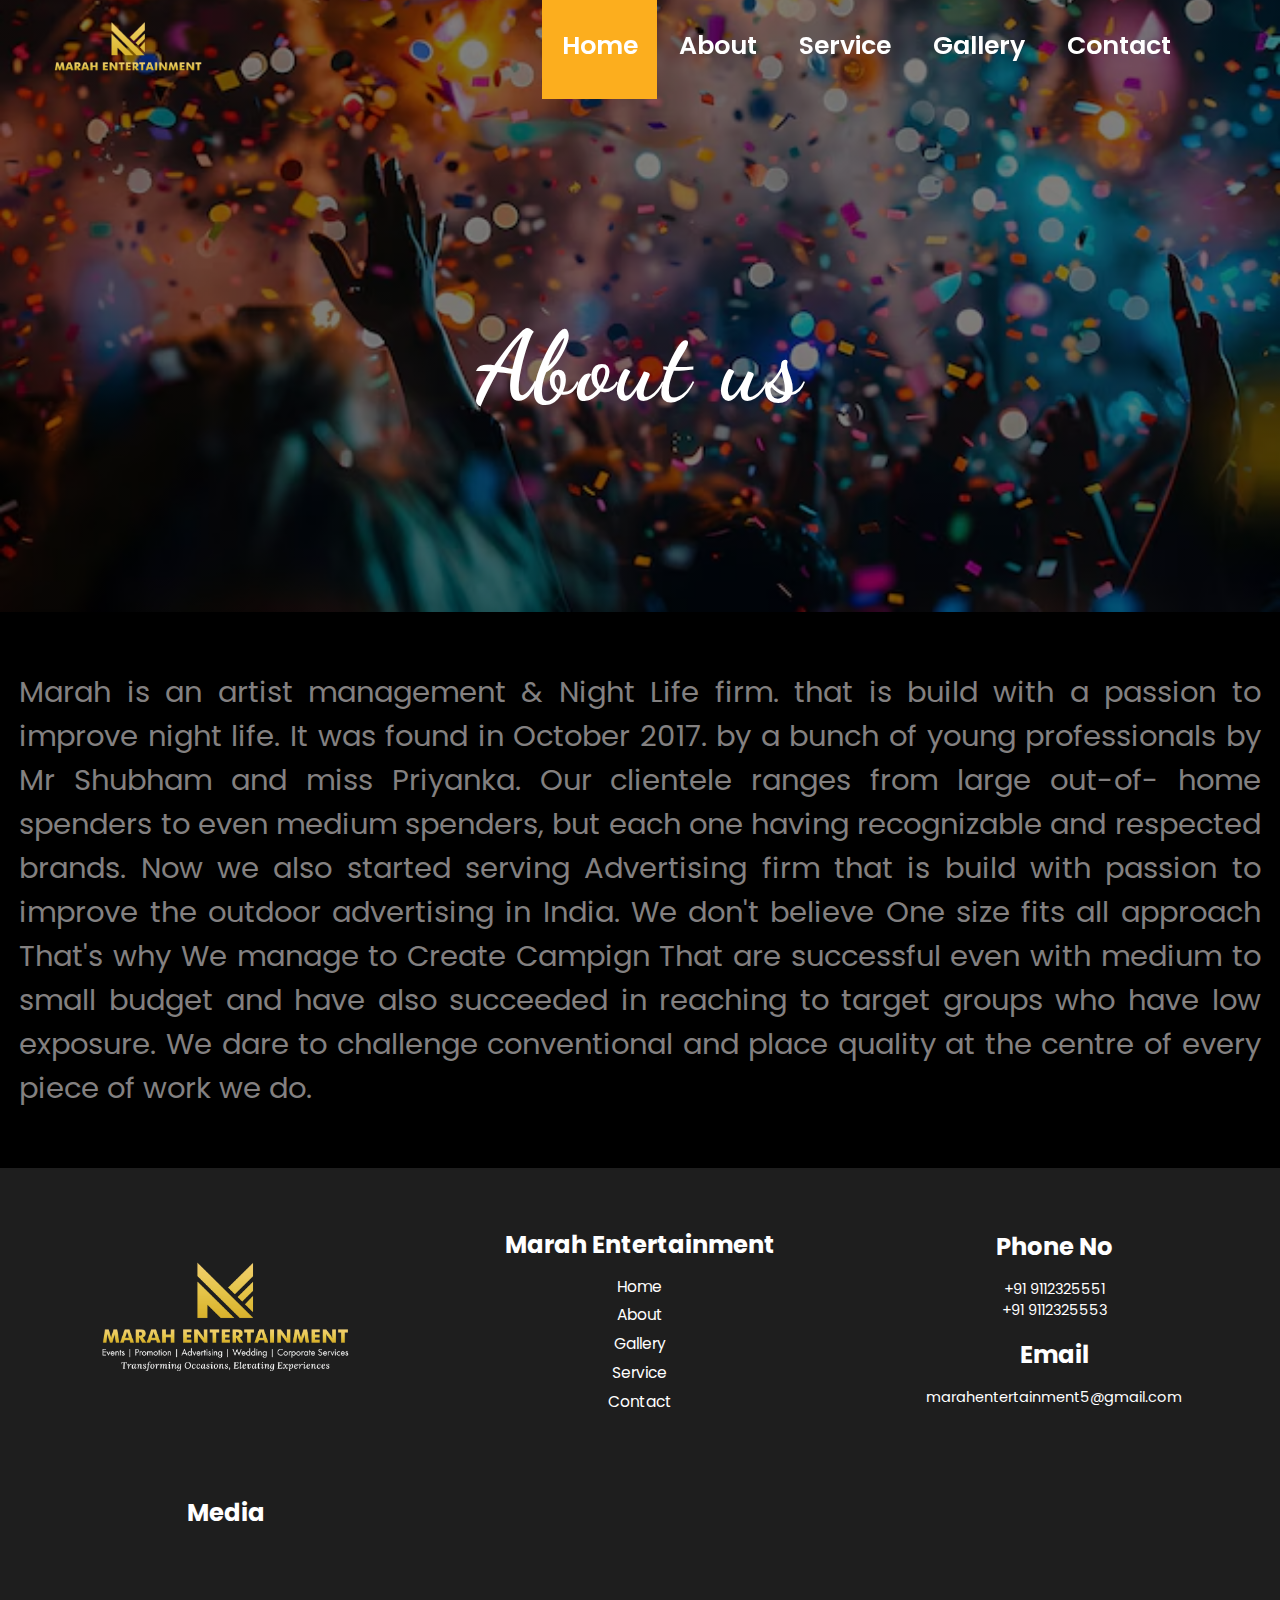
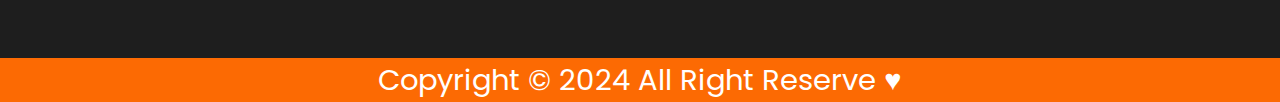
<file: about.html>
<!DOCTYPE html>
<html lang="en">

<head>
    <meta charset="UTF-8">
    <meta name="viewport" content="width=device-width, initial-scale=1.0">
    <title>Marah Entertainment</title>
    <link rel="stylesheet" href="about.css">
    <link rel="stylesheet" href="https://cdnjs.cloudflare.com/ajax/libs/font-awesome/6.7.1/css/all.min.css"
        integrity="sha512-5Hs3dF2AEPkpNAR7UiOHba+lRSJNeM2ECkwxUIxC1Q/FLycGTbNapWXB4tP889k5T5Ju8fs4b1P5z/iB4nMfSQ=="
        crossorigin="anonymous" referrerpolicy="no-referrer" />
</head>

<body>
    <!-- header with slider -->
    <section id="home">
        <div class="png">
            <header>
                <div class="logo"><img src="photo/logo3.png" alt=""></div>
                <nav id="nav">
                    <ul>
                        <li id="ola"><a href="/index.html">Home</a></li>
                        <li id="ola1"><a href="/about.html">About</a></li>
                        <li id="ola1"><a href="/service.html">Service<a></li>
                        <li id="ola1"><a href="/gallery.html">Gallery</a></li>
                        <li id="ola1"><a href="/contact.html">Contact</a></li>
                        <li class="menu-icon">
                            <i class="fa-solid fa-bars"></i>
                        </li>
                    </ul>
                </nav>
            </header>

            <div class="dropdown-menu">
                <li><a href="/index.html">Home</a> </li>
                <li> <a href="/about.html">About</a> </li>
                <li><a href="/gallery.html">Gallery</a> </li>
                <li><a href="/service.html">Service</a> </li>
                <li><a href="/contact.html">Contact</a> </li>
            </div>

            <div class="content">
                <h1>About us</h1>
            </div>
        </div>
    </section>

    <section id="about">
        <div class="info">
            Marah is an artist management & Night Life firm. that is build with a passion to improve night life.
            It was found in October 2017. by a bunch of young professionals by Mr Shubham and miss Priyanka. Our
            clientele
            ranges from large out-of- home spenders to even medium spenders, but each one having
            recognizable and respected brands. Now we also started serving Advertising firm that is build with passion
            to improve the outdoor advertising in India.
            We don't believe One size fits all approach That's why We manage to Create Campign
            That are successful even with medium to small budget and have also succeeded in reaching to target groups
            who have low exposure. We dare to challenge conventional and place quality at the centre of every piece of
            work we do.
        </div>
    </section>

    <!-- footer  -->

    <section id="footer">
        <div class="footer-slide">
            <div id="list" class="footer-logo">
                <img src="photo/logo2.png" alt="">
            </div>
            <div id="list" class="list">
                <h1>Marah Entertainment</h1>
                <ul>
                    <li><a href="/index.html">Home</a> </li>
                    <li> <a href="/about.html">About</a> </li>
                    <li><a href="/gallery.html">Gallery</a> </li>
                    <li><a href="/service.html">Service</a> </li>
                    <li><a href="/contact.html">Contact</a> </li>
                </ul>
            </div>
            <div id="list" class="address">
                <h1>Phone No</h1>
                <p>+91 9112325551 <br> +91 9112325553</p>
                <h1>Email</h1>
                <p>marahentertainment5@gmail.com</p>
            </div>
            <div id="list" class="footer-icon">
                <h1>Media</h1>
                <div class="i"> <a href="
                        "><i class="fa-brands fa-instagram"></i></a> <br>
                    <a href="
                        "><i class="fa-brands fa-facebook"></i></a>
                </div>
            </div>
        </div>
        <p id="copy">Copyright &copy; 2024 All Right Reserve &hearts;</p>
    </section>

    <!-- javaScript -->
    <script src="event.js"></script>
</body>

</html>
</file>
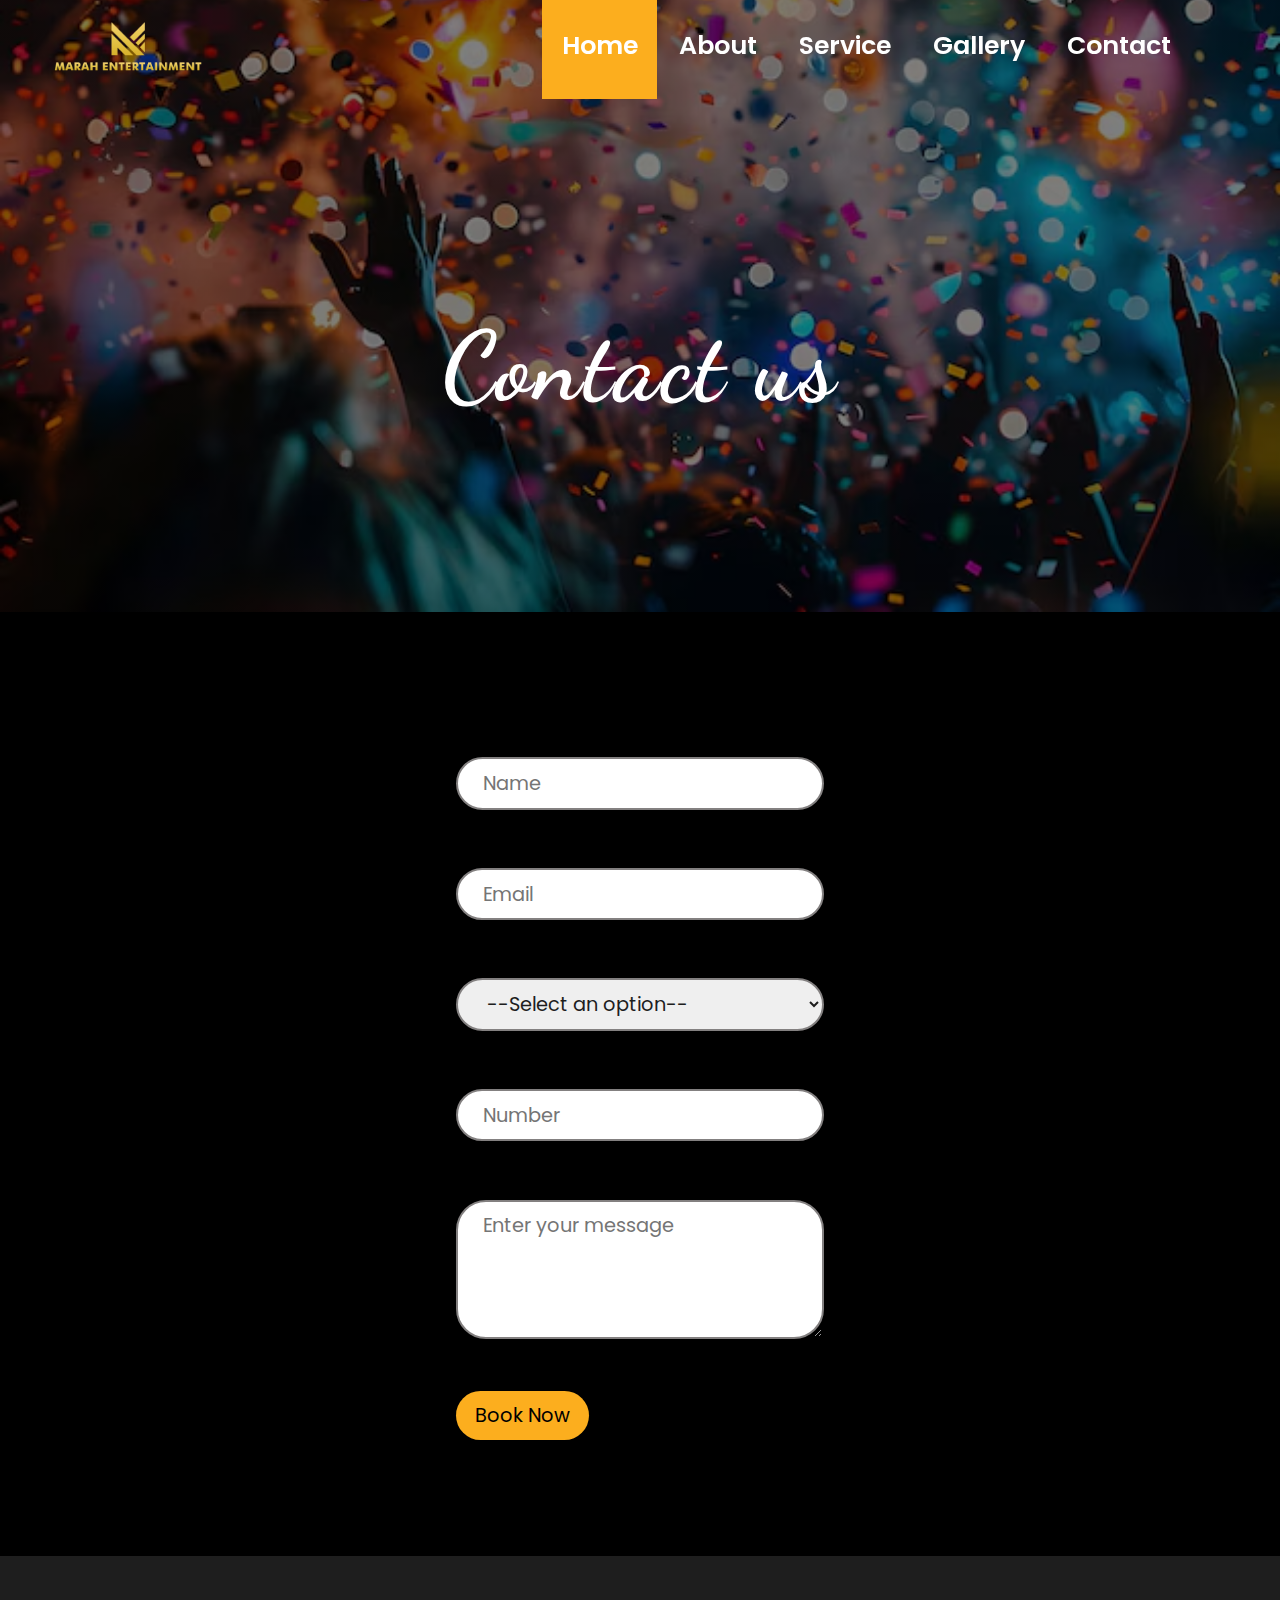
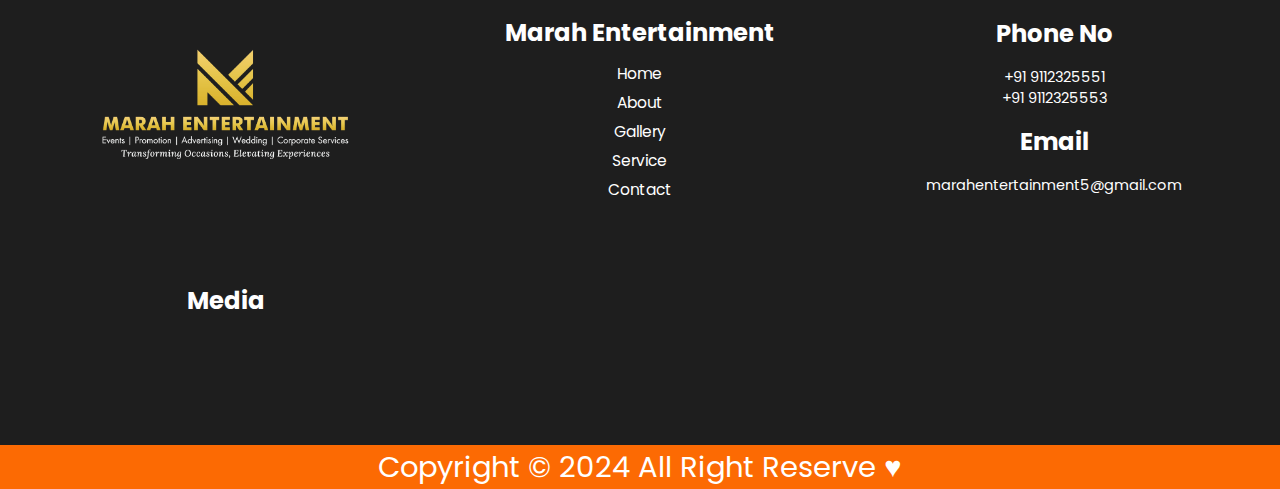
<file: contact.html>
<!DOCTYPE html>
<html lang="en">

<head>
    <meta charset="UTF-8">
    <meta name="viewport" content="width=device-width, initial-scale=1.0">
    <title>Marah Entertainment</title>
    <link rel="stylesheet" href="contact.css">
    <link rel="stylesheet" href="https://cdnjs.cloudflare.com/ajax/libs/font-awesome/6.7.1/css/all.min.css"
        integrity="sha512-5Hs3dF2AEPkpNAR7UiOHba+lRSJNeM2ECkwxUIxC1Q/FLycGTbNapWXB4tP889k5T5Ju8fs4b1P5z/iB4nMfSQ=="
        crossorigin="anonymous" referrerpolicy="no-referrer" />
</head>

<body>
    <!-- header with slider -->
    <section id="home">
        <div class="png">
            <header>
                <div class="logo"><img src="photo/logo3.png" alt=""></div>
                <nav id="nav">
                    <ul>
                        <li id="ola"><a href="/index.html">Home</a></li>
                        <li id="ola1"><a href="/about.html">About</a></li>
                        <li id="ola1"><a href="/service.html">Service<a></li>
                        <li id="ola1"><a href="/gallery.html">Gallery</a></li>
                        <li id="ola1"><a href="/contact.html">Contact</a></li>
                        <li class="menu-icon">
                            <i class="fa-solid fa-bars"></i>
                        </li>
                    </ul>
                </nav>
            </header>

            <div class="dropdown-menu">
                <li><a href="/index.html">Home</a> </li>
                <li> <a href="/about.html">About</a> </li>
                <li><a href="/gallery.html">Gallery</a> </li>
                <li><a href="/service.html">Service</a> </li>
                <li><a href="/contact.html">Contact</a> </li>
            </div>

            <div class="content">
                <h1>Contact us</h1>
            </div>
        </div>
    </section>

    <!-- contact  -->

    <section id="contact">
        <div class="contact-container">
            <form action="https://api.web3forms.com/submit" class="contact-form" method="post">
                <input type="hidden" name="access_key" value="80a5b468-58b7-42dd-96f9-f92ac6b1a3e1">
                <input type="text" id="name" name="name" placeholder="Name" required>
                <input type="email" id="email" name="Email" placeholder="Email" required>
                <select id="inquiry" name="Event" required>
                    <option value="">--Select an option--</option>
                    <option value="Wedding">Wedding & pre-wedding </option>
                    <option value="Musical-Nights">Musical Nights</option>
                    <option value="Conferences">Conferences</option>
                    <option value=" Corporate-Events"> Corporate Events</option>
                    <option value=" Live-in-Concerts"> Live in Concerts</option>
                    <option value=" Annual Get-Together"> Annual Get-Together</option>
                    <option value="Award-Functions">Award Functions</option>
                    <option value="Other">Other</option>
                </select>
                <input type="number" id="number" name="Number" placeholder="Number" required>
                <textarea name="message" rows="4" placeholder="Enter your message" id="message"></textarea>
                <button type="submite">Book Now</button>
            </form>
        </div>
    </section>


    <!-- footer  -->

    <section id="footer">
        <div class="footer-slide">
            <div id="list" class="footer-logo">
                <img src="photo/logo2.png" alt="">
            </div>
            <div id="list" class="list">
                <h1>Marah Entertainment</h1>
                <ul>
                    <li><a href="/index.html">Home</a> </li>
                    <li> <a href="/about.html">About</a> </li>
                    <li><a href="/gallery.html">Gallery</a> </li>
                    <li><a href="/service.html">Service</a> </li>
                    <li><a href="/contact.html">Contact</a> </li>
                </ul>
            </div>
            <div id="list" class="address">
                <h1>Phone No</h1>
                <p>+91 9112325551 <br> +91 9112325553</p>
                <h1>Email</h1>
                <p>marahentertainment5@gmail.com</p>
            </div>
            <div id="list" class="footer-icon">
                <h1>Media</h1>
                <div class="i"> <a href="
                        "><i class="fa-brands fa-instagram"></i></a> <br>
                    <a href="
                        "><i class="fa-brands fa-facebook"></i></a>
                </div>
            </div>
        </div>
        <p id="copy">Copyright &copy; 2024 All Right Reserve &hearts;</p>
    </section>

    <!-- javaScript -->
    <script src="event.js"></script>
</body>

</html>
</file>
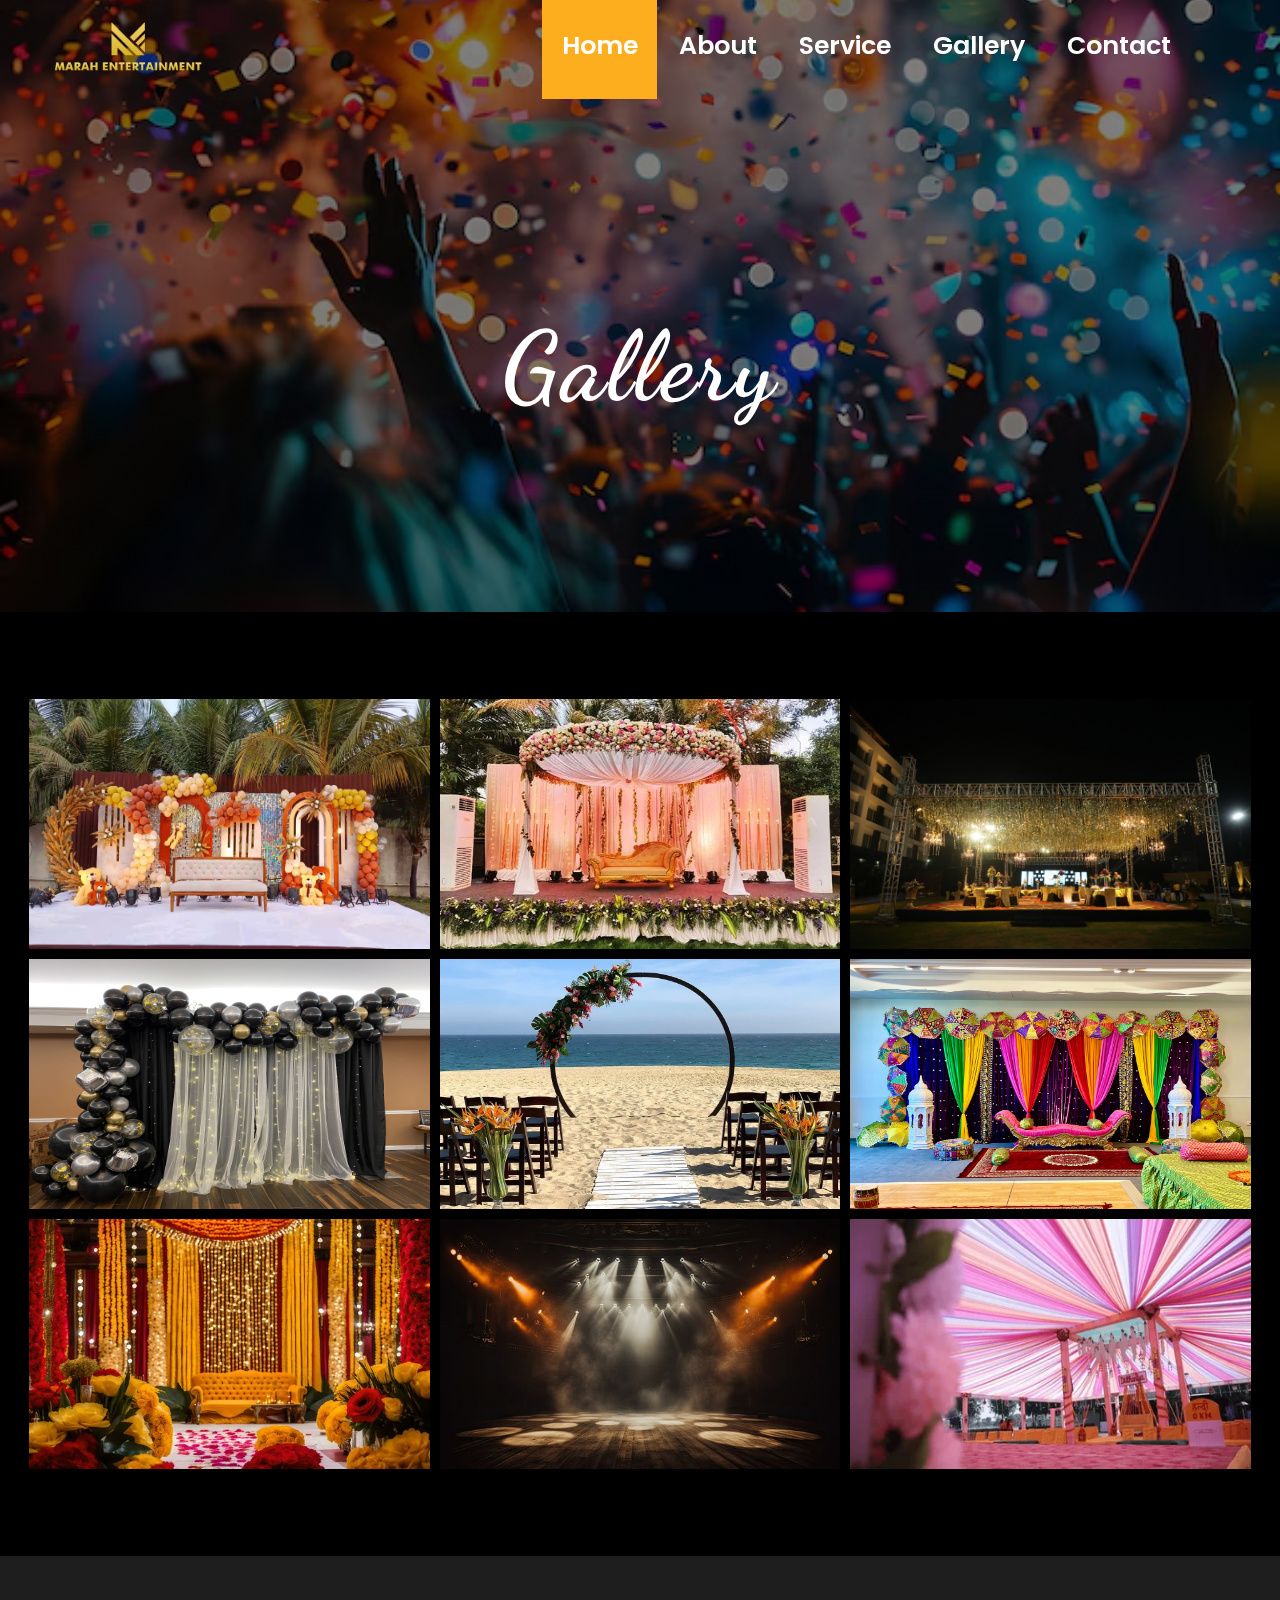
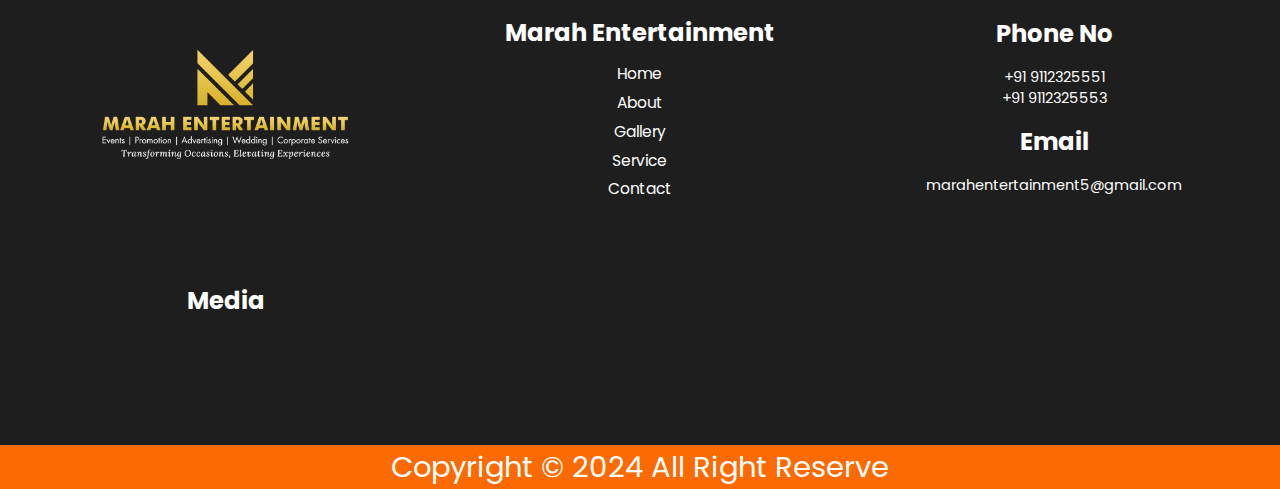
<file: gallery.html>
<!DOCTYPE html>
<html lang="en">

<head>
    <meta charset="UTF-8">
    <meta name="viewport" content="width=device-width, initial-scale=1.0">
    <title>Marah Entertainment</title>
    <link rel="stylesheet" href="gallery.css">
    <link rel="stylesheet" href="https://cdnjs.cloudflare.com/ajax/libs/font-awesome/6.7.1/css/all.min.css"
        integrity="sha512-5Hs3dF2AEPkpNAR7UiOHba+lRSJNeM2ECkwxUIxC1Q/FLycGTbNapWXB4tP889k5T5Ju8fs4b1P5z/iB4nMfSQ=="
        crossorigin="anonymous" referrerpolicy="no-referrer" />
</head>

<body>
    <!-- header with slider -->
    <section id="home">
        <div class="png">
            <header>
                <div class="logo"><img src="photo/logo3.png" alt=""></div>
                <nav id="nav">
                    <ul>
                        <li id="ola"><a href="/index.html">Home</a></li>
                        <li id="ola1"><a href="/about.html">About</a></li>
                        <li id="ola1"><a href="/service.html">Service<a></li>
                        <li id="ola1"><a href="/gallery.html">Gallery</a></li>
                        <li id="ola1"><a href="/contact.html">Contact</a></li>
                        <li class="menu-icon">
                            <i class="fa-solid fa-bars"></i>
                        </li>
                    </ul>
                </nav>
            </header>

            <div class="dropdown-menu">
                <li><a href="/index.html">Home</a> </li>
                <li> <a href="/about.html">About</a> </li>
                <li><a href="/gallery.html">Gallery</a> </li>
                <li><a href="/service.html">Service</a> </li>
                <li><a href="/contact.html">Contact</a> </li>
            </div>

            <div class="content">
                <h1>Gallery</h1>
            </div>
        </div>
    </section>

    <!-- img  -->

    <section id="img">
        <div class="img-slider">
            <div class="png">
                <img src="photo/ga1.avif" alt="">
            </div>
            <div class="png">
                <img src="photo/ga7.webp" alt="">
            </div>
            <div class="png">
                <img src="photo/ga9.jpg" alt="">
            </div>
            <div class="png">
                <img src="photo/ga3.jpg" alt="">
            </div>
            <div class="png">
                <img src="photo/ga4.webp" alt="">
            </div>
            <div class="png">
                <img src="photo/ga5.jpg" alt="">
            </div>
            <div class="png">
                <img src="photo/ga6.jpg" alt="">
            </div>
            <div class="png">
                <img src="photo/ga8.jpg" alt="">
            </div>
            <div class="png">
                <img src="photo/ga2.webp" alt="">
            </div>
        </div>
    </section>

    <!-- footer  -->

    <section id="footer">
        <div class="footer-slide">
            <div id="list" class="footer-logo">
                <img src="photo/logo2.png" alt="">
            </div>
            <div id="list" class="list">
                <h1>Marah Entertainment</h1>
                <ul>
                    <li><a href="/index.html">Home</a> </li>
                    <li> <a href="/about.html">About</a> </li>
                    <li><a href="/gallery.html">Gallery</a> </li>
                    <li><a href="/service.html">Service</a> </li>
                    <li><a href="/contact.html">Contact</a> </li>
                </ul>
            </div>
            <div id="list" class="address">
                <h1>Phone No</h1>
                <p>+91 9112325551 <br> +91 9112325553</p>
                <h1>Email</h1>
                <p>marahentertainment5@gmail.com</p>
            </div>
            <div id="list" class="footer-icon">
                <h1>Media</h1>
                <div class="i"> <a href="
                    "><i class="fa-brands fa-instagram"></i></a> <br>
                    <a href="
                    "><i class="fa-brands fa-facebook"></i></a>
                </div>
            </div>
        </div>
        <p id="copy">Copyright &copy; 2024 All Right Reserve</p>
    </section>

    <!-- javaScript -->
    <script src="event.js"></script>
</body>

</html>
</file>
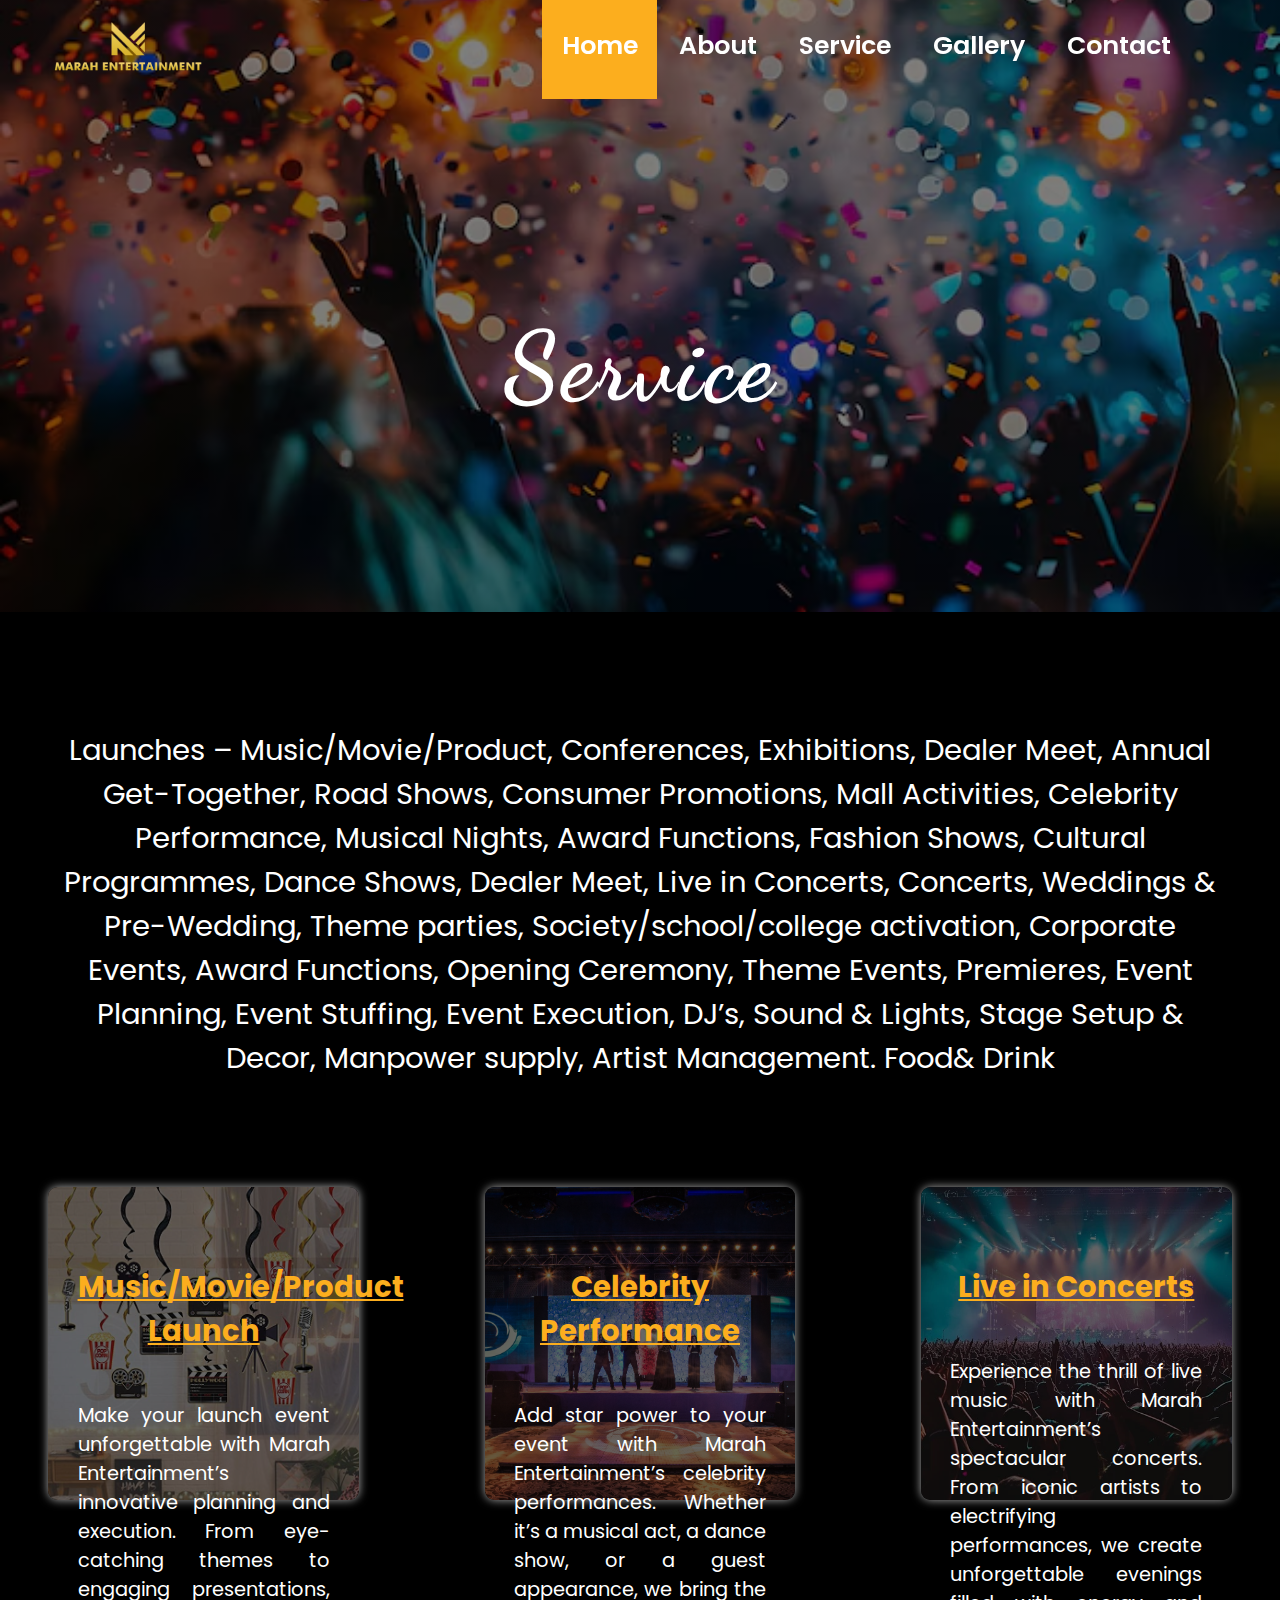
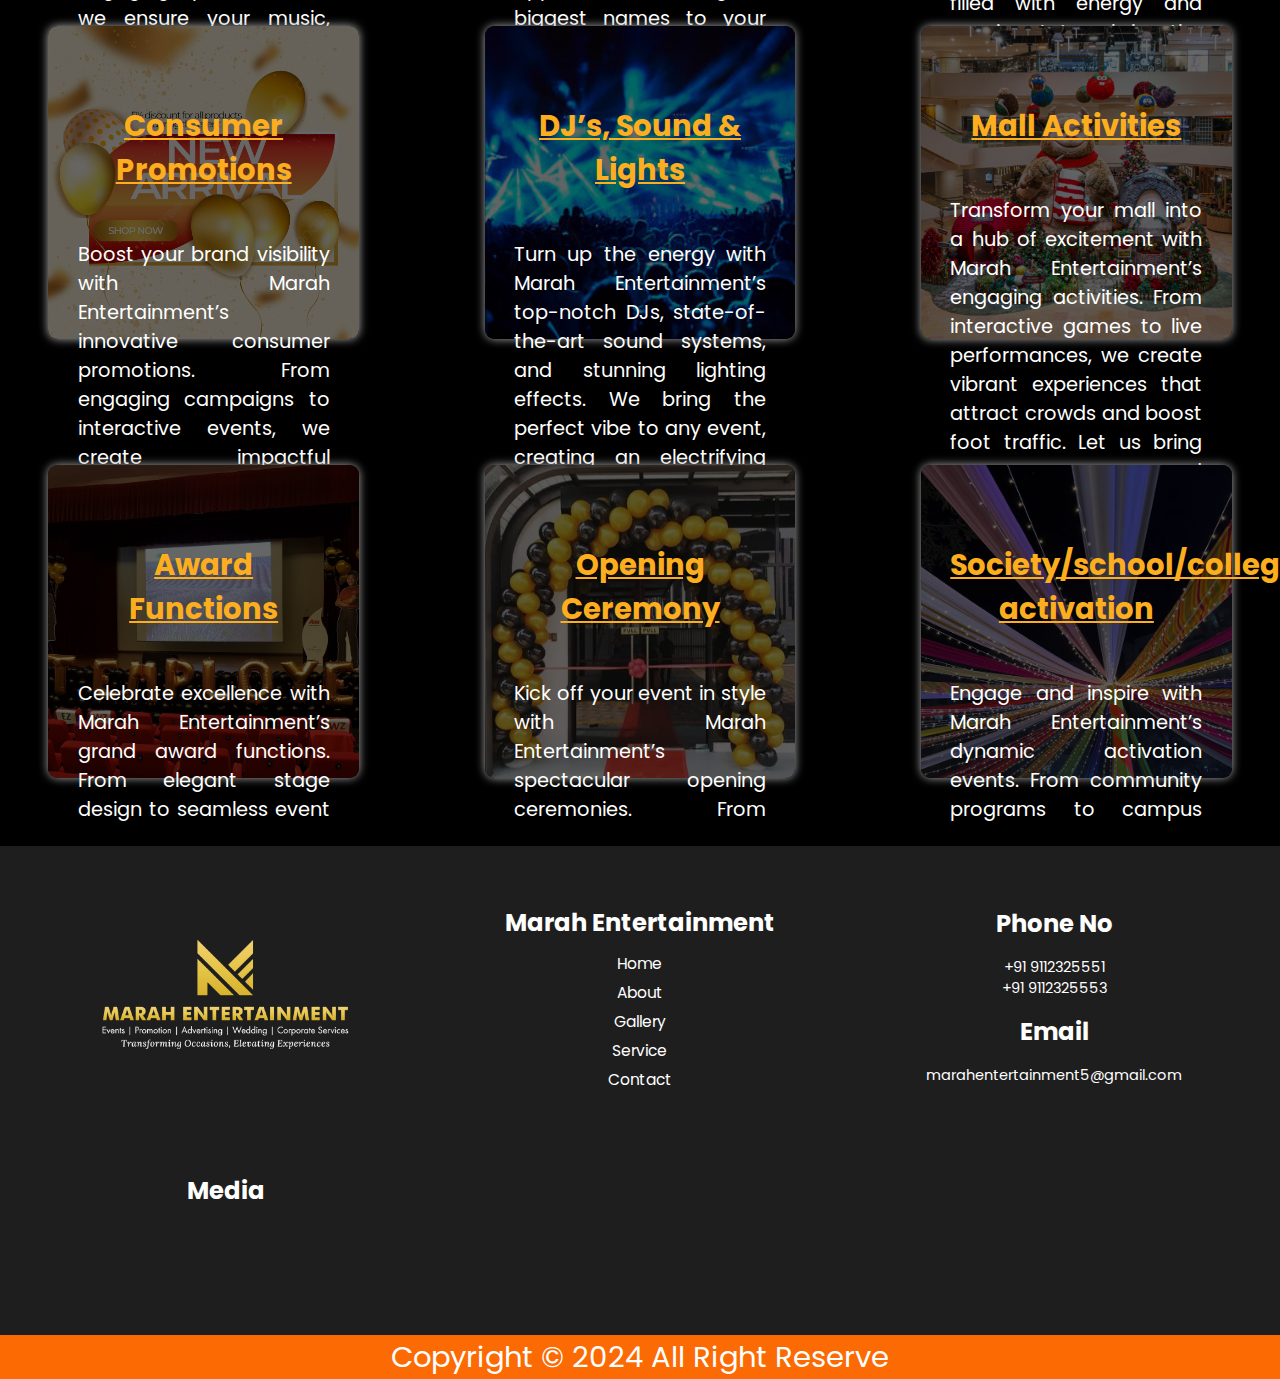
<file: service.html>
<!DOCTYPE html>
<html lang="en">

<head>
    <meta charset="UTF-8">
    <meta name="viewport" content="width=device-width, initial-scale=1.0">
    <title>Marah Entertainment</title>
    <link rel="stylesheet" href="service.css">
    <link rel="stylesheet" href="https://cdnjs.cloudflare.com/ajax/libs/font-awesome/6.7.1/css/all.min.css"
        integrity="sha512-5Hs3dF2AEPkpNAR7UiOHba+lRSJNeM2ECkwxUIxC1Q/FLycGTbNapWXB4tP889k5T5Ju8fs4b1P5z/iB4nMfSQ=="
        crossorigin="anonymous" referrerpolicy="no-referrer" />
</head>

<body>
    <!-- header with slider -->
    <section id="home">
        <div class="png">
            <header>
                <div class="logo"><img src="photo/logo3.png" alt=""></div>
                <nav id="nav">
                    <ul>
                        <li id="ola"><a href="/index.html">Home</a></li>
                        <li id="ola1"><a href="/about.html">About</a></li>
                        <li id="ola1"><a href="/service.html">Service<a></li>
                        <li id="ola1"><a href="/gallery.html">Gallery</a></li>
                        <li id="ola1"><a href="/contact.html">Contact</a></li>
                        <li class="menu-icon">
                            <i class="fa-solid fa-bars"></i>
                        </li>
                    </ul>
                </nav>
            </header>

            <div class="dropdown-menu">
                <li><a href="/index.html">Home</a> </li>
                <li> <a href="/about.html">About</a> </li>
                <li><a href="/gallery.html">Gallery</a> </li>
                <li><a href="/service.html">Service</a> </li>
                <li><a href="/contact.html">Contact</a> </li>
            </div>

            <div class="content">
                <h1>Service</h1>
            </div>
        </div>
    </section>

    <section id="service">
        <p> Launches – Music/Movie/Product,
            Conferences,
            Exhibitions,
            Dealer Meet,
            Annual Get-Together,
            Road Shows,
            Consumer Promotions,
            Mall Activities,
            Celebrity Performance,
            Musical Nights,
            Award Functions,
            Fashion Shows,
            Cultural Programmes,
            Dance Shows,
            Dealer Meet,
            Live in Concerts,
            Concerts,
            Weddings &amp; Pre-Wedding,
            Theme parties,
            Society/school/college activation,
            Corporate Events,
            Award Functions,
            Opening Ceremony,
            Theme Events,
            Premieres,
            Event Planning,
            Event Stuffing,
            Event Execution,
            DJ’s, Sound &amp; Lights,
            Stage Setup &amp; Decor,
            Manpower supply,
            Artist Management.
            Food&amp; Drink
        </p>
        <div class="Service-tank">
            <div class="all-service" id="s1">
                <a href="">
                    <h2>Music/Movie/Product Launch</h2>
                    <div class="info">
                        Make your launch event unforgettable with Marah Entertainment’s innovative planning and
                        execution. From eye-catching themes to engaging presentations, we ensure your music, movie, or
                        product debut stands out. Let us create the perfect stage for your success!
                    </div>
                </a>
            </div>
            <div class="all-service" id="s2">
                <a href="">
                    <h2>Celebrity Performance</h2>
                    <div class="info">
                        Add star power to your event with Marah Entertainment’s celebrity performances. Whether it’s a
                        musical act, a dance show, or a guest appearance, we bring the biggest names to your stage. Let
                        us create a mesmerizing experience that your audience will never forget!
                    </div>
                </a>
            </div>
            <div class="all-service" id="s3">
                <a href="">
                    <h2>Live in Concerts</h2>
                    <div class="info">
                        Experience the thrill of live music with Marah Entertainment’s spectacular concerts. From iconic
                        artists to electrifying performances, we create unforgettable evenings filled with energy and
                        passion. Let us bring the magic of live entertainment to your audience!
                    </div>
                </a>
            </div>
            <div class="all-service" id="s4">
                <a href="">
                    <h2>Consumer Promotions</h2>

                    <div class="info">
                        Boost your brand visibility with Marah Entertainment’s innovative consumer promotions. From
                        engaging campaigns to interactive events, we create impactful experiences that connect your
                        brand with its audience. Let us help you drive awareness and loyalty with creative promotional
                        strategies!
                    </div>
                </a>
            </div>
            <div class="all-service" id="s5">
                <a href="">
                    <h2>DJ’s, Sound & Lights</h2>

                    <div class="info">
                        Turn up the energy with Marah Entertainment’s top-notch DJs, state-of-the-art sound systems, and
                        stunning lighting effects. We bring the perfect vibe to any event, creating an electrifying
                        atmosphere that keeps the crowd on their feet. Let us make your event truly unforgettable!
                    </div>
                </a>
            </div>
            <div class="all-service" id="s6">
                <a href="">
                    <h2>Mall Activities</h2>

                    <div class="info">
                        Transform your mall into a hub of excitement with Marah Entertainment’s engaging activities.
                        From interactive games to live performances, we create vibrant experiences that attract crowds
                        and boost foot traffic. Let us bring energy and entertainment to your space!
                    </div>
                </a>
            </div>
            <div class="all-service" id="s7">
                <a href="">
                    <h2> Award Functions</h2>

                    <div class="info">
                        Celebrate excellence with Marah Entertainment’s grand award functions. From elegant stage design
                        to seamless event coordination, we ensure every moment shines with prestige and glamour. Let us
                        create a memorable evening of recognition and celebration for your achievers!
                    </div>
                </a>
            </div>
            <div class="all-service" id="s8">
                <a href="">
                    <h2> Opening Ceremony</h2>

                    <div class="info">
                        Kick off your event in style with Marah Entertainment’s spectacular opening ceremonies. From
                        creative concepts to flawless execution, we set the tone for an unforgettable occasion. Let us
                        create a grand beginning that leaves a lasting impression!
                    </div>
                </a>
            </div>
            <div class="all-service" id="s9">
                <a href="">
                    <h2>Society/school/college activation</h2>
                    <div class="info">
                        Engage and inspire with Marah Entertainment’s dynamic activation events. From community programs
                        to campus activities, we create interactive experiences that leave a lasting impact. Let us
                        bring creativity and excitement to your society, school, or college initiatives!
                    </div>
                </a>
            </div>
        </div>
    </section>


    <!-- footer  -->

    <section id="footer">
        <div class="footer-slide">
            <div id="list" class="footer-logo">
                <img src="photo/logo2.png" alt="">
            </div>
            <div id="list" class="list">
                <h1>Marah Entertainment</h1>
                <ul>
                    <li><a href="/index.html">Home</a> </li>
                    <li> <a href="/about.html">About</a> </li>
                    <li><a href="/gallery.html">Gallery</a> </li>
                    <li><a href="/service.html">Service</a> </li>
                    <li><a href="/contact.html">Contact</a> </li>
                </ul>
            </div>
            <div id="list" class="address">
                <h1>Phone No</h1>
                <p>+91 9112325551 <br> +91 9112325553</p>
                <h1>Email</h1>
                <p>marahentertainment5@gmail.com</p>
            </div>
            <div id="list" class="footer-icon">
                <h1>Media</h1>
                <div class="i"> <a href="
                            "><i class="fa-brands fa-instagram"></i></a> <br>
                    <a href="
                            "><i class="fa-brands fa-facebook"></i></a>
                </div>
            </div>
        </div>
        <p id="copy">Copyright &copy; 2024 All Right Reserve</p>
    </section>

    <!-- javaScript -->
    <script src="event.js"></script>
</body>

</html>
</file>
<file: about.css>
@import url('https://fonts.googleapis.com/css2?family=Poppins:ital,wght@0,100;0,200;0,300;0,400;0,500;0,600;0,700;0,800;0,900;1,100;1,200;1,300;1,400;1,500;1,600;1,700;1,800;1,900&display=swap');
@import url('https://fonts.googleapis.com/css2?family=Dancing+Script:wght@400..700&display=swap');

* {
    margin: 0;
    padding: 0;
    box-sizing: border-box;
    text-decoration: none;
    border: none;
    outline: none;
    scroll-behavior: smooth;
    font-family: "poppins", serif;
}

:root {
    --black-color: #1e1e1e;
    --black1-color: #000000;
    --font-color: #838080;
    --golden-color: #fcae1e;
    --white-color: #FFFFFF;
    --pink-color: #fc6a03;

    --font-family: "Dancing Script", serif;
}

html {
    font-size: 60.6%;
    overflow-x: hidden;
    margin: 0;
    padding: 0;
}

body {
    background: var(--black1-color);
    color: var(--font-color);
    display: flex;
    max-width: 1440px;
    flex-direction: column;
    margin: 0;
    padding: 0;
    overflow-x: hidden;
}

/*header*/
#home {
    height: 68vh;
    width: 100%;
    background-color: #000000;
    background-position: center;
    background-repeat: no-repeat;
    background-size: cover;
}

#home .png {
    width: 100%;
    height: 100%;
    overflow: hidden;
    position: relative;
    background-image: linear-gradient(rgba(0, 0, 0, 0.5), rgba(0, 0, 0, 0.5)), url(photo/s05.avif);
    background-position: bottom;
    background-repeat: no-repeat;
    background-size: cover;
}

.png .content {
    position: relative;
    top: 60%;
    left: 50%;
    transform: translate(-50%, -50%);
}

.png .content h1 {
    font: 400;
    font-size: 10rem;
    text-align: center;
    padding: 0.8rem;
    font-family: var(--font-family);
    color: var(--white-color);
    letter-spacing: 0.3rem;
}

header {
    position: fixed;
    z-index: 100;
    width: 100%;
    top: 0;
    left: 0;
    padding: 1rem 4% 1rem;
    display: flex;
    justify-content: space-between;
    align-items: center;
}

header.sticky {
    background-color: var(--black-color);
}

header ul #ola {
    background-color: var(--golden-color);
}

.logo img {
    width: 12vw;
    height: auto;
}

#nav {
    display: flex;
    justify-content: center;
    align-items: center;
}

#nav ul li {
    display: inline;
    text-decoration: none;
    font-weight: 300;
    cursor: pointer;
    padding: 5.6rem 2rem 4.3rem 2rem;
}

#nav ul li a {
    color: var(--white-color);
    font-size: 2.6rem; 
    font-weight: 600;
}

header.sticky #nav ul li a:hover {
    color: var(--pink-color);
}

.menu-icon {
    cursor: pointer;
}

.menu-icon i {
    color: var(--pink-color);
    font-size: 3rem;
}

/* dropdown menu  */

.dropdown-menu {
    display: none;
    position: fixed;
    right: -10rem;
    top: 90px;
    height: 240px;
    width: 0px;
    background: rgba(255, 255, 255, 0.1);
    background-color: var(--pink-color);
    z-index: 20;
    padding: 2rem;
    border-radius: 10px;
    overflow: hidden;
    transition: height 0.2s cubic-bezier(0.175, 0.885, 0.32, 1.275);
}

.dropdown-menu.active {
    width: 300px;
}

.dropdown-menu li {
    padding: 1.4rem;
    display: flex;
    justify-content: flex-start;
    align-items: flex-start;
    padding-left: 8rem;
}

.dropdown-menu li a {
    color: var(--text-color);
    font-size: 3rem;
}

.dropdown-menu li a:hover {
    color: var(--back-color);
    border-bottom: 2px solid var(--back-color);
}

/* about us  */

#about {
    padding: 6rem 2rem;
}

.info {
    font-size: 3rem;
    text-align: justify;
}

/* footer  */

#footer {
    background-color: var(--black-color);
}

#footer .footer-slide {
    display: grid;
    grid-template-columns: repeat(auto-fit, minmax(240px, 1fr));
    grid-template-rows: 180px;
    gap: 8.2rem;
    padding: 6rem;
    overflow: hidden;
}

#footer .footer-slide #list {
    position: relative;
    top: 50%;
    left: 50%;
    transform: translate(-50%, -50%);
}

#footer .footer-logo {
    display: flex;
    align-items: center;
    justify-content: center;
}

#footer .footer-logo img {
    width: 28rem;
}

#footer .list {
    display: flex;
    flex-direction: column;
    justify-content: center;
    align-items: center;
}

#footer .list li {
    display: flex;
    padding: 0.3rem;
    text-align: center;
    align-items: center;
    justify-content: center;
}

#footer .list li a {
    color: var(--white-color);
    font-size: 1.6rem;
    text-align: center;
}

#footer .address {
    display: flex;
    flex-direction: column;
    justify-content: center;
    align-items: center;
}

#footer .address p {
    text-align: center;
    font-size: 1.5rem;
    padding: 0.6rem;
    color: var(--white-color);
}

#footer .footer-icon {
    display: flex;
    flex-direction: column;
    justify-content: center;
    align-items: center;
}

#footer .footer-icon .i {
    display: flex;
    flex-direction: row;
}

#footer .footer-icon i {
    font-size: 4rem;
    padding: 0.6rem 1.8rem;
    color: var(--golden-color);
}

#footer .list h1,
.address h1,
.footer-icon h1 {
    font-size: 2.5rem;
    padding: 1rem;
    color: var(--white-color);
}

#footer #copy {
    color: var(--white-color);
    font-size: 3rem;
    text-align: center;
    background-color: var(--pink-color);
}


/* meadia query */

@media (max-width: 992px) {
    #nav ul #ola1 {
        display: none;
    }

    #nav ul #ola {
        display: none;
    }

    .dropdown-menu {
        display: block;
    }

    .logo img {
        width: 18vw;
    }

    .menu-icon {
        cursor: pointer;
        color: var(--pink-color);
    }

    .dropdown-menu {
        display: block;
    }

    .dropdown-menu.active {
        width: 40%;
    }

    .dropdown-menu li {
        padding: 1.4rem;
        display: flex;
        justify-content: flex-start;
        align-items: flex-start;
        padding-left: 35%;
        background-color: #fc6a03;
    }

    .dropdown-menu li a {
        font-size: 2rem;
        color: var(--white-color);
    }
}

@media (max-width: 480px) {
    .dropdown-menu.active {
        width: 100%;
    }
    .logo img {
        width: 28vw;
    }

    #footer .footer-slide {
        display: grid;
        grid-template-columns: repeat(auto-fit, minmax(240px, 1fr));
        grid-template-rows: 110px;
        gap: 1rem;
        padding: 3rem;
    }
    #footer .footer-icon i {
        font-size: 4rem;
    }

    #footer .list h1,
    .address h1,
    .footer-icon h1 {
        font-size: 1.6rem;
    }

    #footer .footer-slide p {
        font-size: 1.2rem;
    }

    #footer .list li a {
        font-size: 1.2rem;
    }

    #footer #copy {
        font-size: 1.5rem;
    }
}

@media (max-width:430px) {
    
    .dropdown-menu li {
        padding: 0.6rem;
        display: flex;
        justify-content: flex-start;
        align-items: flex-start;
        padding-left: 30%;
    }

    .png .content h1{
        font-size: 8rem;
    }

    #about {
        padding: 6rem 2rem;
    }
    
    .info {
        font-size: 2rem;
        text-align: justify;
    }
    #footer .footer-icon i {
        font-size: 4rem;
    }

    #footer .list h1,
    .address h1,
    .footer-icon h1 {
        font-size: 1.6rem;
    }

    #footer .footer-slide p {
        font-size: 1.2rem;
    }

    #footer .list li a {
        font-size: 1.2rem;
    }

    #footer #copy {
        font-size: 1.5rem;
    }
}
</file>
<file: contact.css>
@import url('https://fonts.googleapis.com/css2?family=Poppins:ital,wght@0,100;0,200;0,300;0,400;0,500;0,600;0,700;0,800;0,900;1,100;1,200;1,300;1,400;1,500;1,600;1,700;1,800;1,900&display=swap');
@import url('https://fonts.googleapis.com/css2?family=Dancing+Script:wght@400..700&display=swap');

* {
    margin: 0;
    padding: 0;
    box-sizing: border-box;
    text-decoration: none;
    border: none;
    outline: none;
    scroll-behavior: smooth;
    font-family: "poppins", serif;
}

:root {
    --black-color: #1e1e1e;
    --black1-color: #000000;
    --font-color: #838080;
    --golden-color: #fcae1e;
    /* --golden-color: #FFA500; */
    --white-color: #FFFFFF;
    --pink-color: #fc6a03;

    --font-family: "Dancing Script", serif;
}

html {
    font-size: 60.6%;
    overflow-x: hidden;
    margin: 0;
    padding: 0;
}

body {
    background: var(--black1-color);
    color: var(--font-color);
    display: flex;
    max-width: 1440px;
    flex-direction: column;
    margin: 0;
    padding: 0;
    overflow-x: hidden;
}

/*header*/
#home {
    height: 68vh;
    width: 100%;
    background-color: #000000;
    background-position: center;
    background-repeat: no-repeat;
    background-size: cover;
}

#home .png {
    width: 100%;
    height: 100%;
    overflow: hidden;
    position: relative;
    background-image: linear-gradient(rgba(0, 0, 0, 0.5), rgba(0, 0, 0, 0.5)), url(photo/s05.avif);
    background-position: bottom;
    background-repeat: no-repeat;
    background-size: cover;
}

.png .content {
    position: relative;
    top: 60%;
    left: 50%;
    transform: translate(-50%, -50%);
}

.png .content h1 {
    font: 400;
    font-size: 10rem;
    text-align: center;
    padding: 0.8rem;
    font-family: var(--font-family);
    color: var(--white-color);
    letter-spacing: 0.3rem;
}

header {
    position: fixed;
    z-index: 100;
    width: 100%;
    top: 0;
    left: 0;
    padding: 1rem 4% 1rem;
    display: flex;
    justify-content: space-between;
    align-items: center;
}

header.sticky {
    background-color: var(--black-color);
}

header ul #ola {
    background-color: var(--golden-color);
}

.logo img {
    width: 12vw;
    height: auto;
    /* background-color: transparent; */
}

#nav {
    display: flex;
    justify-content: center;
    align-items: center;
}

#nav ul li {
    display: inline;
    text-decoration: none;
    font-weight: 300;
    cursor: pointer;
    padding: 5.6rem 2rem 4.3rem 2rem;
}

#nav ul li a {
    color: var(--white-color);
    font-size: 2.6rem;
    font-weight: 600;
}

header.sticky #nav ul li a:hover {
    color: var(--pink-color);
}

.menu-icon {
    cursor: pointer;
}

.menu-icon i {
    color: var(--pink-color);
    font-size: 3rem;
}

/* dropdown menu  */

.dropdown-menu {
    display: none;
    position: fixed;
    right: -10rem;
    top: 90px;
    height: 240px;
    width: 0px;
    background: rgba(255, 255, 255, 0.1);
    padding: 2rem;
    background-color: var(--pink-color);
    z-index: 20;
    border-radius: 10px;
    overflow: hidden;
    transition: height 0.2s cubic-bezier(0.175, 0.885, 0.32, 1.275);
}

.dropdown-menu.active {
    width: 300px;
}

.dropdown-menu li {
    padding: 1.4rem;
    display: flex;
    justify-content: flex-start;
    align-items: flex-start;
    padding-left: 8rem;
}

.dropdown-menu li a {
    color: var(--text-color);
    font-size: 3rem;
}

.dropdown-menu li a:hover {
    color: var(--back-color);
    border-bottom: 2px solid var(--back-color);
}

/* form  */

#contact {
    padding: 8rem;
}

.contact-container {
    padding: 4rem 39rem;
}

.contact-form input,
.contact-form textarea,
.contact-form select {
    width: 100%;
    height: 25%;
    margin: 3rem 0;
    padding: 1rem 2.6rem;
    border-radius: 30px;
    font-size: 2rem;
    color: var(--black-color);
    border: 2px solid var(--font-color);
}

.contact-form input:focus,
.contact-form textarea:focus,
.contact-form select:focus {
    border: 2px solid var(--pink-color);
}

.contact-form button {
    font-size: 2rem;
    padding: 1rem 2rem;
    border-radius: 30px;
    background-color: var(--golden-color);
    cursor: pointer;
    color: var(--black1-color);
    margin-top: 2rem;
}

.contact-form button:hover {
    background-color: var(--pink-color);
}

/* footer  */

#footer {
    background-color: var(--black-color);
}

#footer .footer-slide {
    display: grid;
    grid-template-columns: repeat(auto-fit, minmax(240px, 1fr));
    grid-template-rows: 180px;
    gap: 8.2rem;
    padding: 6rem;
    overflow: hidden;
}

#footer .footer-slide #list {
    position: relative;
    top: 50%;
    left: 50%;
    transform: translate(-50%, -50%);
}

#footer .footer-logo {
    display: flex;
    align-items: center;
    justify-content: center;
}

#footer .footer-logo img {
    width: 28rem;
}

#footer .list {
    display: flex;
    flex-direction: column;
    justify-content: center;
    align-items: center;
}

#footer .list li {
    display: flex;
    padding: 0.3rem;
    text-align: center;
    align-items: center;
    justify-content: center;
}

#footer .list li a {
    color: var(--white-color);
    font-size: 1.6rem;
    text-align: center;
}

#footer .address {
    display: flex;
    flex-direction: column;
    justify-content: center;
    align-items: center;
}

#footer .address p {
    text-align: center;
    font-size: 1.5rem;
    padding: 0.6rem;
    color: var(--white-color);
}

#footer .footer-icon {
    display: flex;
    flex-direction: column;
    justify-content: center;
    align-items: center;
}

#footer .footer-icon .i {
    display: flex;
    flex-direction: row;
}

#footer .footer-icon i {
    font-size: 4rem;
    padding: 0.6rem 1.8rem;
    color: var(--golden-color);
}

#footer .list h1,
.address h1,
.footer-icon h1 {
    font-size: 2.5rem;
    padding: 1rem;
    color: var(--white-color);
}

#footer #copy {
    color: var(--white-color);
    font-size: 3rem;
    text-align: center;
    background-color: var(--pink-color);
}


/* meadia query */

@media (max-width: 992px) {
    #nav ul #ola1 {
        display: none;
    }

    #nav ul #ola {
        display: none;
    }

    .dropdown-menu {
        display: block;
    }

    .logo img {
        width: 18vw;
    }

    .menu-icon {
        cursor: pointer;
        color: var(--pink-color);
    }

    .dropdown-menu {
        display: block;
    }

    .dropdown-menu.active {
        width: 40%;
    }

    .dropdown-menu li {
        padding: 1.4rem;
        display: flex;
        justify-content: flex-start;
        align-items: flex-start;
        padding-left: 35%;
        background-color: #fc6a03;
    }

    .dropdown-menu li a {
        font-size: 2rem;
        color: var(--white-color);
    }
}

@media (max-width: 480px) {
    .dropdown-menu.active {
        width: 100%;
    }

    .logo img {
        width: 28vw;
    }

    #footer .footer-slide {
        display: grid;
        grid-template-columns: repeat(auto-fit, minmax(240px, 1fr));
        grid-template-rows: 110px;
        gap: 1rem;
        padding: 3rem;
    }

    #footer .footer-icon i {
        font-size: 4rem;
    }

    #footer .list h1,
    .address h1,
    .footer-icon h1 {
        font-size: 1.6rem;
    }

    #footer .footer-slide p {
        font-size: 1.2rem;
    }

    #footer .list li a {
        font-size: 1.2rem;
    }

    #footer #copy {
        font-size: 1.5rem;
    }
}

@media (max-width:430px) {

    .dropdown-menu li {
        padding: 0.6rem;
        display: flex;
        justify-content: flex-start;
        align-items: flex-start;
        padding-left: 30%;
    }

    .png .content h1 {
        font-size: 8rem;
    }

    #contact {
        padding: 0rem;
    }

    .contact-container {
        padding: 4rem 4rem;
    }

    #footer .footer-icon i {
        font-size: 4rem;
    }

    #footer .list h1,
    .address h1,
    .footer-icon h1 {
        font-size: 1.6rem;
    }

    #footer .footer-slide p {
        font-size: 1.2rem;
    }

    #footer .list li a {
        font-size: 1.2rem;
    }

    #footer #copy {
        font-size: 1.5rem;
    }
}

@media (max-width:376px) {

    .png .content h1{
        font-size: 8rem;
    }

    
    .dropdown-menu li {
        padding: 0.6rem;
        display: flex;
        justify-content: flex-start;
        align-items: flex-start;
        padding-left: 30%;
    }

    .contact-form input,
    .contact-form textarea,
    .contact-form select {
        width: 100%;
        height: 16%;
        margin: 2rem 0;
        padding: 0.6rem 2rem;
        border-radius: 30px;
        font-size: 2rem;
        color: var(--black-color);
        border: 2px solid var(--font-color);
    }

    .contact-form button {
        font-size: 1.6rem;
        padding: 0.9rem 2rem;
        border-radius: 30px;
        background-color: var(--golden-color);
        cursor: pointer;
        color: var(--black1-color);
        margin-top: 1.7rem;
    }

}
</file>
<file: gallery.css>
@import url('https://fonts.googleapis.com/css2?family=Poppins:ital,wght@0,100;0,200;0,300;0,400;0,500;0,600;0,700;0,800;0,900;1,100;1,200;1,300;1,400;1,500;1,600;1,700;1,800;1,900&display=swap');
@import url('https://fonts.googleapis.com/css2?family=Dancing+Script:wght@400..700&display=swap');

* {
    margin: 0;
    padding: 0;
    box-sizing: border-box;
    text-decoration: none;
    border: none;
    outline: none;
    scroll-behavior: smooth;
    font-family: "poppins", serif;
}

:root {
    --black-color: #1e1e1e;
    --black1-color: #000000;
    --font-color: #838080;
    --golden-color: #fcae1e;
    --white-color: #FFFFFF;
    --pink-color: #fc6a03;

    --font-family: "Dancing Script", serif;
}

html {
    font-size: 60.6%;
    overflow-x: hidden;
    margin: 0;
    padding: 0;
}

body {
    background: var(--black1-color);
    color: var(--font-color);
    display: flex;
    max-width: 1440px;
    flex-direction: column;
    margin: 0;
    padding: 0;
    overflow-x: hidden;
}

/*header*/
#home {
    height: 68vh;
    width: 100%;
    background-color: #000000;
    background-position: center;
    background-repeat: no-repeat;
    background-size: cover;
}

#home .png {
    width: 100%;
    height: 100%;
    overflow: hidden;
    position: relative;
    background-image: linear-gradient(rgba(0, 0, 0, 0.5), rgba(0, 0, 0, 0.5)), url(photo/s05.avif);
    background-position: bottom;
    background-repeat: no-repeat;
    background-size: cover;
}

.png .content {
    position: relative;
    top: 60%;
    left: 50%;
    transform: translate(-50%, -50%);
}

.png .content h1 {
    font: 400;
    font-size: 10rem;
    text-align: center;
    padding: 0.8rem;
    font-family: var(--font-family);
    color: var(--white-color);
    letter-spacing: 0.3rem;
}

header {
    position: fixed;
    z-index: 100;
    width: 100%;
    top: 0;
    left: 0;
    padding: 1rem 4% 1rem;
    display: flex;
    justify-content: space-between;
    align-items: center;
}

header.sticky {
    background-color: var(--black-color);
}

header ul #ola {
    background-color: var(--golden-color);
}

.logo img {
    width: 12vw;
    height: auto;
    background-color: transparent;
}

#nav {
    display: flex;
    justify-content: center;
    align-items: center;
}

#nav ul li {
    display: inline;
    text-decoration: none;
    font-weight: 300;
    cursor: pointer;
    padding: 5.6rem 2rem 4.3rem 2rem;
}

#nav ul li a {
    color: var(--white-color);
    font-size: 2.6rem;
    font-weight: 600;
}

header.sticky #nav ul li a:hover {
    color: var(--pink-color);
}

.menu-icon {
    cursor: pointer;
}

.menu-icon i {
    color: var(--pink-color);
    font-size: 3rem;
}

/* dropdown menu  */

.dropdown-menu {
    display: none;
    position: fixed;
    right: -10rem;
    top: 90px;
    height: 240px;
    width: 0px;
    background: rgba(255, 255, 255, 0.1);
    background-color: var(--pink-color);
    padding: 2rem;
    z-index: 20;
    border-radius: 10px;
    overflow: hidden;
    transition: height 0.2s cubic-bezier(0.175, 0.885, 0.32, 1.275);
}

.dropdown-menu.active {
    width: 300px;
}

.dropdown-menu li {
    padding: 1.4rem;
    display: flex;
    justify-content: flex-start;
    align-items: flex-start;
    padding-left: 8rem;
}

.dropdown-menu li a {
    color: var(--text-color);
    font-size: 3rem;
}

.dropdown-menu li a:hover {
    color: var(--back-color);
    border-bottom: 2px solid var(--back-color);
}

/* gallery management */

#img {
    margin: 6rem 0rem;
}

.img-slider {
    display: grid;
    gap: 1rem;
    grid-template-columns: repeat(auto-fit, minmax(300px, 1fr));
    grid-auto-rows: 250px;
    grid-auto-flow: dense;
    overflow: hidden;
    padding: 3rem;
}

.img-slider .png {
    display: flex;
    justify-content: center;
    align-items: center;
}

.img-slider img {
    width: 100%;
    height: 100%;
}

/* footer  */

#footer {
    background-color: var(--black-color);
}

#footer .footer-slide {
    display: grid;
    grid-template-columns: repeat(auto-fit, minmax(240px, 1fr));
    grid-template-rows: 180px;
    gap: 8.2rem;
    padding: 6rem;
    overflow: hidden;
}

#footer .footer-slide #list {
    position: relative;
    top: 50%;
    left: 50%;
    transform: translate(-50%, -50%);
}

#footer .footer-logo {
    display: flex;
    align-items: center;
    justify-content: center;
}

#footer .footer-logo img {
    width: 28rem;
}

#footer .list {
    display: flex;
    flex-direction: column;
    justify-content: center;
    align-items: center;
}

#footer .list li {
    display: flex;
    padding: 0.3rem;
    text-align: center;
    align-items: center;
    justify-content: center;
}

#footer .list li a {
    color: var(--white-color);
    font-size: 1.6rem;
    text-align: center;
}

#footer .address {
    display: flex;
    flex-direction: column;
    justify-content: center;
    align-items: center;
}

#footer .address p {
    text-align: center;
    font-size: 1.5rem;
    padding: 0.6rem;
    color: var(--white-color);
}

#footer .footer-icon {
    display: flex;
    flex-direction: column;
    justify-content: center;
    align-items: center;
}

#footer .footer-icon .i {
    display: flex;
    flex-direction: row;
}

#footer .footer-icon i {
    font-size: 4rem;
    padding: 0.6rem 1.8rem;
    color: var(--golden-color);
}

#footer .list h1,
.address h1,
.footer-icon h1 {
    font-size: 2.5rem;
    padding: 1rem;
    color: var(--white-color);
}

#footer #copy {
    color: var(--white-color);
    font-size: 3rem;
    text-align: center;
    background-color: var(--pink-color);
}

/* meadia query */

@media (max-width: 992px) {
    #nav ul #ola1 {
        display: none;
    }

    #nav ul #ola {
        display: none;
    }

    .dropdown-menu {
        display: block;
    }

    .logo img {
        width: 18vw;
    }

    .menu-icon {
        cursor: pointer;
        color: var(--pink-color);
    }

    .dropdown-menu {
        display: block;
    }

    .dropdown-menu.active {
        width: 40%;
    }

    .dropdown-menu li {
        padding: 1.4rem;
        display: flex;
        justify-content: flex-start;
        align-items: flex-start;
        padding-left: 35%;
        background-color: #fc6a03;
    }

    .dropdown-menu li a {
        font-size: 2rem;
        color: var(--white-color);
    }
}

@media (max-width: 480px) {
    .dropdown-menu.active {
        width: 100%;
    }
    .logo img {
        width: 28vw;
    }

    #footer .footer-slide {
        display: grid;
        grid-template-columns: repeat(auto-fit, minmax(240px, 1fr));
        grid-template-rows: 110px;
        gap: 1rem;
        padding: 3rem;
    }
    #footer .footer-icon i {
        font-size: 4rem;
    }

    #footer .list h1,
    .address h1,
    .footer-icon h1 {
        font-size: 1.6rem;
    }

    #footer .footer-slide p {
        font-size: 1.2rem;
    }

    #footer .list li a {
        font-size: 1.2rem;
    }

    #footer #copy {
        font-size: 1.5rem;
    }
}

@media (max-width:430px) {

    .png .content h1{
        font-size: 8rem;
    }
    .dropdown-menu li {
        padding: 0.6rem;
        display: flex;
        justify-content: flex-start;
        align-items: flex-start;
        padding-left: 30%;
    }
    #footer .footer-icon i {
        font-size: 4rem;
    }

    #footer .list h1,
    .address h1,
    .footer-icon h1 {
        font-size: 1.6rem;
    }

    #footer .footer-slide p {
        font-size: 1.2rem;
    }

    #footer .list li a {
        font-size: 1.2rem;
    }

    #footer #copy {
        font-size: 1.5rem;
    }
}
</file>
<file: service.css>
@import url('https://fonts.googleapis.com/css2?family=Poppins:ital,wght@0,100;0,200;0,300;0,400;0,500;0,600;0,700;0,800;0,900;1,100;1,200;1,300;1,400;1,500;1,600;1,700;1,800;1,900&display=swap');
@import url('https://fonts.googleapis.com/css2?family=Dancing+Script:wght@400..700&display=swap');

* {
    margin: 0;
    padding: 0;
    box-sizing: border-box;
    text-decoration: none;
    border: none;
    outline: none;
    scroll-behavior: smooth;
    font-family: "poppins", serif;
}

:root {
    --black-color: #1e1e1e;
    --black1-color: #000000;
    --font-color: #838080;
    --golden-color: #fcae1e;
    /* --golden-color: #FFA500; */
    --white-color: #FFFFFF;
    --pink-color: #fc6a03;

    --font-family: "Dancing Script", serif;
}

html {
    font-size: 60.6%;
    overflow-x: hidden;
    margin: 0;
    padding: 0;
}

body {
    background: var(--black1-color);
    color: var(--font-color);
    display: flex;
    max-width: 1440px;
    flex-direction: column;
    margin: 0;
    padding: 0;
    overflow-x: hidden;
}

/*header*/
#home {
    height: 68vh;
    width: 100%;
    background-color: #000000;
    background-position: center;
    background-repeat: no-repeat;
    background-size: cover;
}

#home .png {
    width: 100%;
    height: 100%;
    overflow: hidden;
    position: relative;
    background-image: linear-gradient(rgba(0, 0, 0, 0.5), rgba(0, 0, 0, 0.5)), url(photo/s05.avif);
    background-position: bottom;
    background-repeat: no-repeat;
    background-size: cover;
}

.png .content {
    position: relative;
    top: 60%;
    left: 50%;
    transform: translate(-50%, -50%);
}

.png .content h1 {
    font: 400;
    font-size: 10rem;
    text-align: center;
    padding: 0.8rem;
    font-family: var(--font-family);
    color: var(--white-color);
    letter-spacing: 0.3rem;
}

header {
    position: fixed;
    z-index: 100;
    width: 100%;
    top: 0;
    left: 0;
    padding: 1rem 4% 1rem;
    display: flex;
    justify-content: space-between;
    align-items: center;
}

header.sticky {
    background-color: var(--black-color);
}

header ul #ola {
    background-color: var(--golden-color);
}

.logo img {
    width: 12vw;
    height: auto;
    /* background-color: transparent; */
}

#nav {
    display: flex;
    justify-content: center;
    align-items: center;
}

#nav ul li {
    display: inline;
    text-decoration: none;
    font-weight: 300;
    cursor: pointer;
    padding: 5.6rem 2rem 4.3rem 2rem;
}

#nav ul li a {
    color: var(--white-color);
    font-size: 2.6rem;
    font-weight: 600;
}

header.sticky #nav ul li a:hover {
    color: var(--pink-color);
}

.menu-icon {
    cursor: pointer;
}

.menu-icon i {
    color: var(--pink-color);
    font-size: 3rem;
}

/* dropdown menu  */

.dropdown-menu {
    display: none;
    position: fixed;
    right: -10rem;
    top: 90px;
    height: 240px;
    width: 0px;
    background: rgba(255, 255, 255, 0.1);
    background-color: var(--pink-color);
    padding: 2rem;
    border-radius: 10px;
    overflow: hidden;
    transition: height 0.2s cubic-bezier(0.175, 0.885, 0.32, 1.275);
    z-index: 20;
}

.dropdown-menu.active {
    width: 300px;
}

.dropdown-menu li {
    padding: 1.4rem;
    display: flex;
    justify-content: flex-start;
    align-items: flex-start;
    padding-left: 8rem;
}

.dropdown-menu li a {
    color: var(--text-color);
    font-size: 3rem;
}

.dropdown-menu li a:hover {
    color: var(--back-color);
    border-bottom: 2px solid var(--back-color);
}

/* service */

#service {
    margin: 2rem 0;
}

#service p {
    font-size: 3rem;
    margin-top: 4rem;
    padding: 6rem;
    font: 300;
    text-align: center;
    color: var(--white-color);
}

#service .Service-tank {
    display: grid;
    gap: 3rem;
    grid-template-columns: repeat(auto-fit, minmax(300px, 1fr));
    grid-auto-rows: 410px;
    grid-auto-flow: dense;
    overflow: hidden;
}

#service .all-service {
    margin: 5rem;
    box-shadow: 0 0 1rem 0 #aaa;
    transition: 1s;
    border-radius: 1rem 1rem 1rem 1rem;
    background-position: center;
    background-size: cover;
}

#service #s1 {
    background-image: linear-gradient(rgba(0, 0, 0, 0.6), rgba(0, 0, 0, 0.6)), url(photo/se1.jpg);
}

#service #s2 {
    background-image: linear-gradient(rgba(0, 0, 0, 0.6), rgba(0, 0, 0, 0.6)), url(photo/se2.jpeg);
}

#service #s3 {
    background-image: linear-gradient(rgba(0, 0, 0, 0.6), rgba(0, 0, 0, 0.6)), url(photo/se3.webp);
}

#service #s4 {
    background-image: linear-gradient(rgba(0, 0, 0, 0.6), rgba(0, 0, 0, 0.6)), url(photo/se4.jpg);
}

#service #s5 {
    background-image: linear-gradient(rgba(0, 0, 0, 0.6), rgba(0, 0, 0, 0.6)), url(photo/se5.jpg);
}

#service #s6 {
    background-image: linear-gradient(rgba(0, 0, 0, 0.6), rgba(0, 0, 0, 0.6)), url(photo/se6.jpg);
}

#service #s7 {
    background-image: linear-gradient(rgba(0, 0, 0, 0.6), rgba(0, 0, 0, 0.6)), url(photo/se7.jpg);
}

#service #s8 {
    background-image: linear-gradient(rgba(0, 0, 0, 0.6), rgba(0, 0, 0, 0.6)), url(photo/se8.webp);
}

#service #s9 {
    background-image: linear-gradient(rgba(0, 0, 0, 0.6), rgba(0, 0, 0, 0.6)), url(photo/se9.jpg);
}

#service .all-service:hover {
    box-shadow: 0 0 1rem 0rem #aaaaaa;
    scale: 1.0;
}

#service .all-service:hover h2 {
    color: var(--golden-color);
    scale: 1.1;
    text-align: center;
}

#service .all-service h2 {
    font-size: 3rem;
    font: 300;
    margin-top: 6rem;
    padding: 2rem 3rem;
    text-align: center;
    color: var(--golden-color);
    text-decoration: underline;
    cursor: pointer;
}

#service .all-service .info {
    font-size: 2rem;
    font: 300;
    padding: 3rem;
    text-align: justify;
    color: var(--white-color);
}


/* footer  */

#footer {
    background-color: var(--black-color);
}

#footer .footer-slide {
    display: grid;
    grid-template-columns: repeat(auto-fit, minmax(240px, 1fr));
    grid-template-rows: 180px;
    gap: 8.2rem;
    padding: 6rem;
    overflow: hidden;
}

#footer .footer-slide #list {
    position: relative;
    top: 50%;
    left: 50%;
    transform: translate(-50%, -50%);
}

#footer .footer-logo {
    display: flex;
    align-items: center;
    justify-content: center;
}

#footer .footer-logo img {
    width: 28rem;
}

#footer .list {
    display: flex;
    flex-direction: column;
    justify-content: center;
    align-items: center;
}

#footer .list li {
    display: flex;
    padding: 0.3rem;
    text-align: center;
    align-items: center;
    justify-content: center;
}

#footer .list li a {
    color: var(--white-color);
    font-size: 1.6rem;
    text-align: center;
}

#footer .address {
    display: flex;
    flex-direction: column;
    justify-content: center;
    align-items: center;
}

#footer .address p {
    text-align: center;
    font-size: 1.5rem;
    padding: 0.6rem;
    color: var(--white-color);
}

#footer .footer-icon {
    display: flex;
    flex-direction: column;
    justify-content: center;
    align-items: center;
}

#footer .footer-icon .i {
    display: flex;
    flex-direction: row;
}

#footer .footer-icon i {
    font-size: 4rem;
    padding: 0.6rem 1.8rem;
    color: var(--golden-color);
}

#footer .list h1,
.address h1,
.footer-icon h1 {
    font-size: 2.5rem;
    padding: 1rem;
    color: var(--white-color);
}

#footer #copy {
    color: var(--white-color);
    font-size: 3rem;
    text-align: center;
    background-color: var(--pink-color);
}

/* meadia query */

@media (max-width: 992px) {
    #nav ul #ola1 {
        display: none;
    }

    #nav ul #ola {
        display: none;
    }

    .dropdown-menu {
        display: block;
    }

    .logo img {
        width: 18vw;
    }

    .menu-icon {
        cursor: pointer;
        color: var(--pink-color);
    }

    .dropdown-menu {
        display: block;
    }

    .dropdown-menu.active {
        width: 40%;
    }

    .dropdown-menu li {
        padding: 1.4rem;
        display: flex;
        justify-content: flex-start;
        align-items: flex-start;
        padding-left: 35%;
        background-color: #fc6a03;
    }

    .dropdown-menu li a {
        font-size: 2rem;
        color: var(--white-color);
    }
}

@media (max-width: 480px) {
    .dropdown-menu.active {
        width: 100%;
    }

    .logo img {
        width: 28vw;
    }

    #footer .footer-slide {
        display: grid;
        grid-template-columns: repeat(auto-fit, minmax(240px, 1fr));
        grid-template-rows: 110px;
        gap: 1rem;
        padding: 3rem;
    }

    #footer .footer-icon i {
        font-size: 4rem;
    }

    #footer .list h1,
    .address h1,
    .footer-icon h1 {
        font-size: 1.6rem;
    }

    #footer .footer-slide p {
        font-size: 1.2rem;
    }

    #footer .list li a {
        font-size: 1.2rem;
    }

    #footer #copy {
        font-size: 1.5rem;
    }
}

@media (max-width:430px) {
    .dropdown-menu li {
        padding: 0.6rem;
        display: flex;
        justify-content: flex-start;
        align-items: flex-start;
        padding-left: 30%;
    }
    #service p {
        font-size: 1.8rem;
        text-align: justify;
        padding: 1rem 2.6rem;
    }

    #service .all-service .info {
        padding: 0.8rem;
        font-size: 1.4rem;
    }

    #service .all-service h2 {
        font-size: 1.8rem;
        margin: 3.4rem 0 1rem 0;
    }

    #service .Service-tank {
        gap: 0.2rem;
        grid-template-columns: repeat(auto-fit, minmax(350px, 1fr));
        grid-auto-rows: 420px;
    }
}
</file>
